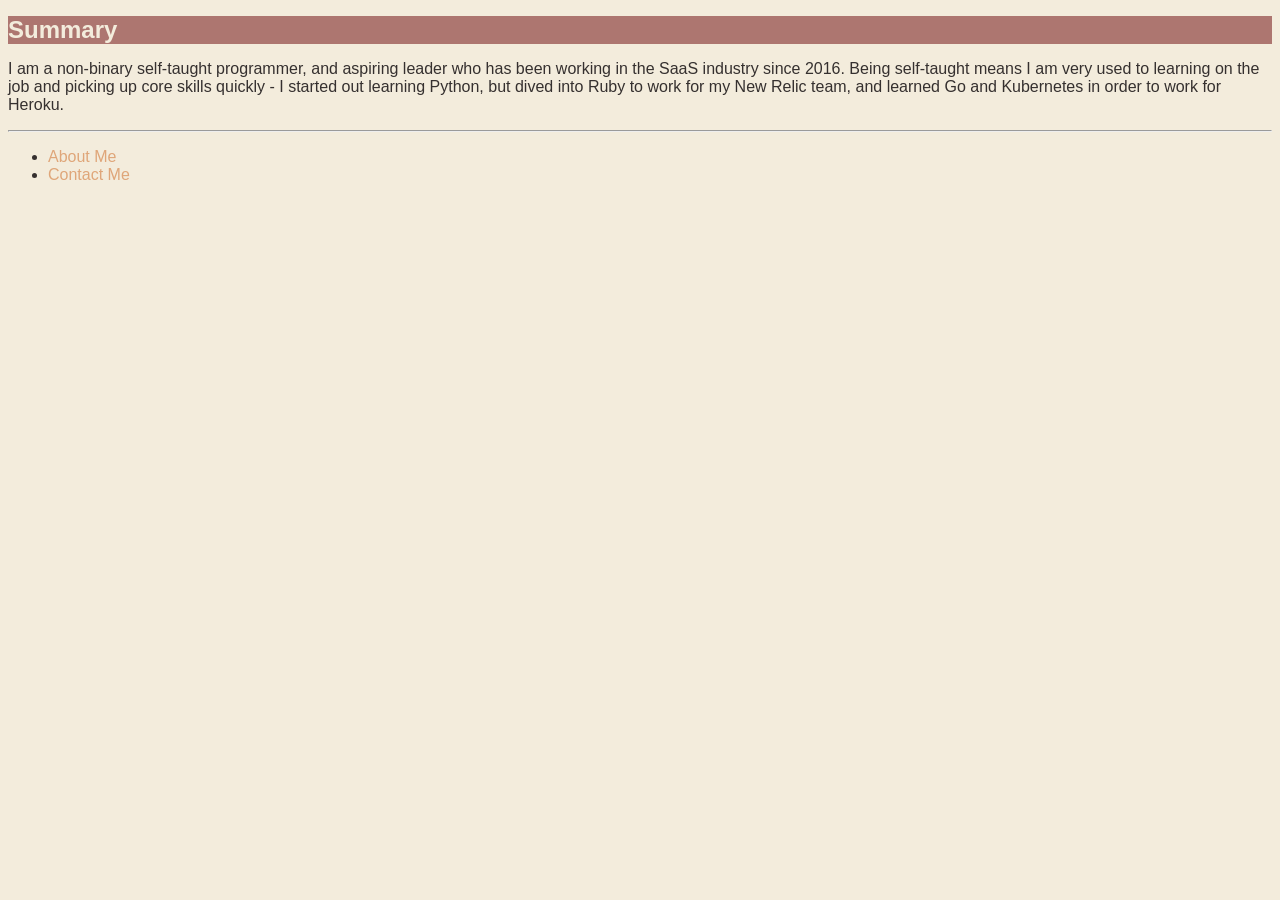
<file: index.html>
<!--Always start with the html boilerplate-->
<!DOCTYPE html>

<html>
    <head lang="en">
        <link 
            rel="stylesheet"
            href="styles.css"
        />
        <title>Caiten White, Software Engineer</title>

    </head>

    <body>
        <h1>Summary</h1>
        <p>
            I am a non-binary self-taught programmer, and aspiring leader who has been working in the SaaS industry since 2016. Being self-taught means I am very used to learning on the job and picking up core skills quickly - I started out learning Python, but dived into Ruby to work for my New Relic team, and learned Go and Kubernetes in order to work for Heroku.
        </p>
        <hr/>

        <p>
            <ul>
                <li>
                    <a href="./public/about.html">About Me</a>
                </li>
                <!--
                <li>
                    <a href="./public/resume.html">Resume</a>
                </li>
                -->
                <li>
                    <a href="./public/contact.html">Contact Me</a>
                </li>
            </ul>
        </p>
    </body>
</html>
</file>
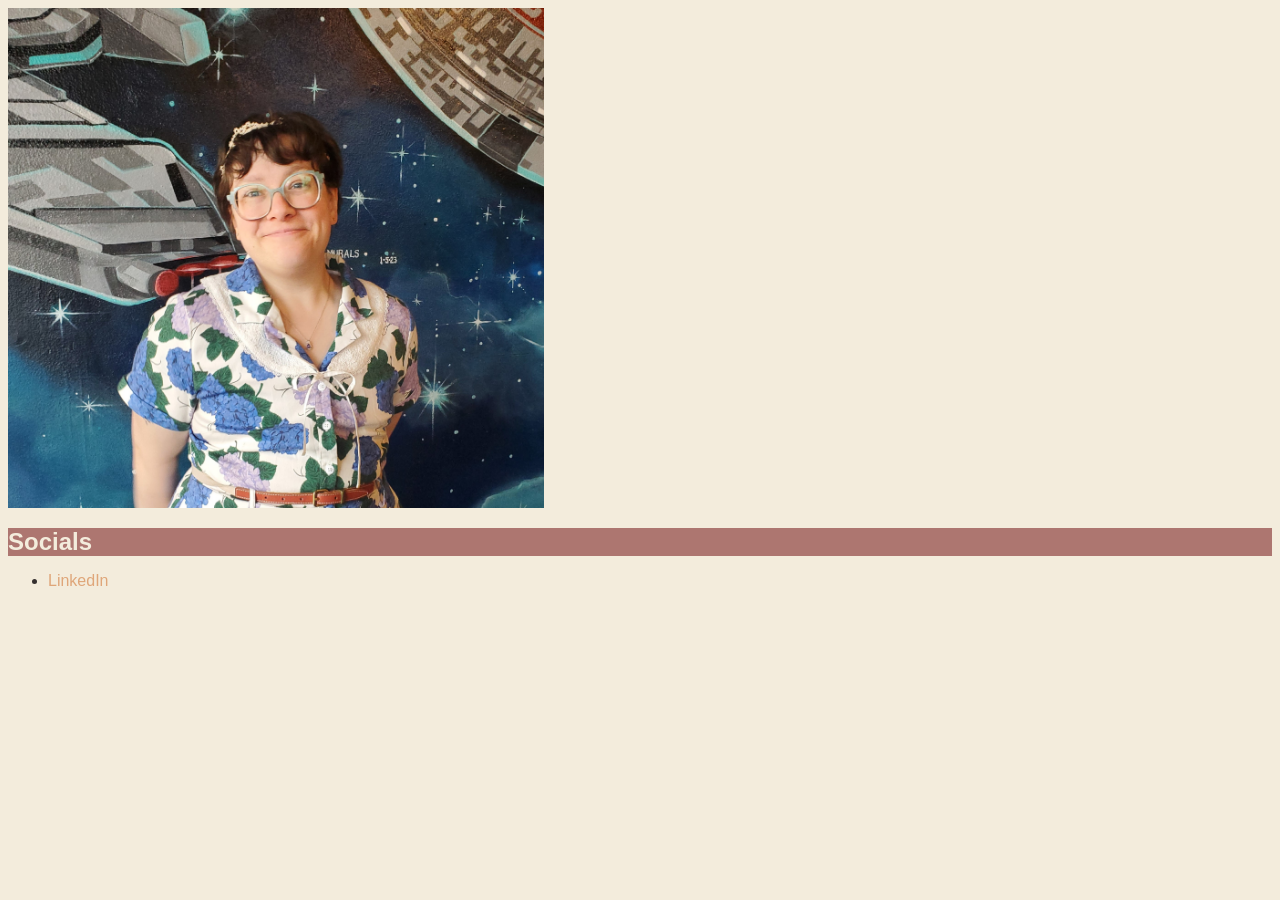
<file: public/about.html>
<!DOCTYPE html>

<html>
    <head lang="en">
        <link rel="stylesheet" href="../styles.css" />
        <title>About Me</title>
    </head>
    <body>
        <!--Put an image of yourself here.-->
        <img
            src="../assests/caiten_headshot.jpg"
            height="500"
            alt="Picture of me in front of a Star Trek mural."
        />
        <h1>Socials</h1>
        <p>
            <ul>
                <li>
                    <a href="https://www.linkedin.com/in/caiten-white-47384584/">LinkedIn</a>
                </li>
            </ul>
        </p>
    </body>
</html>
</file>
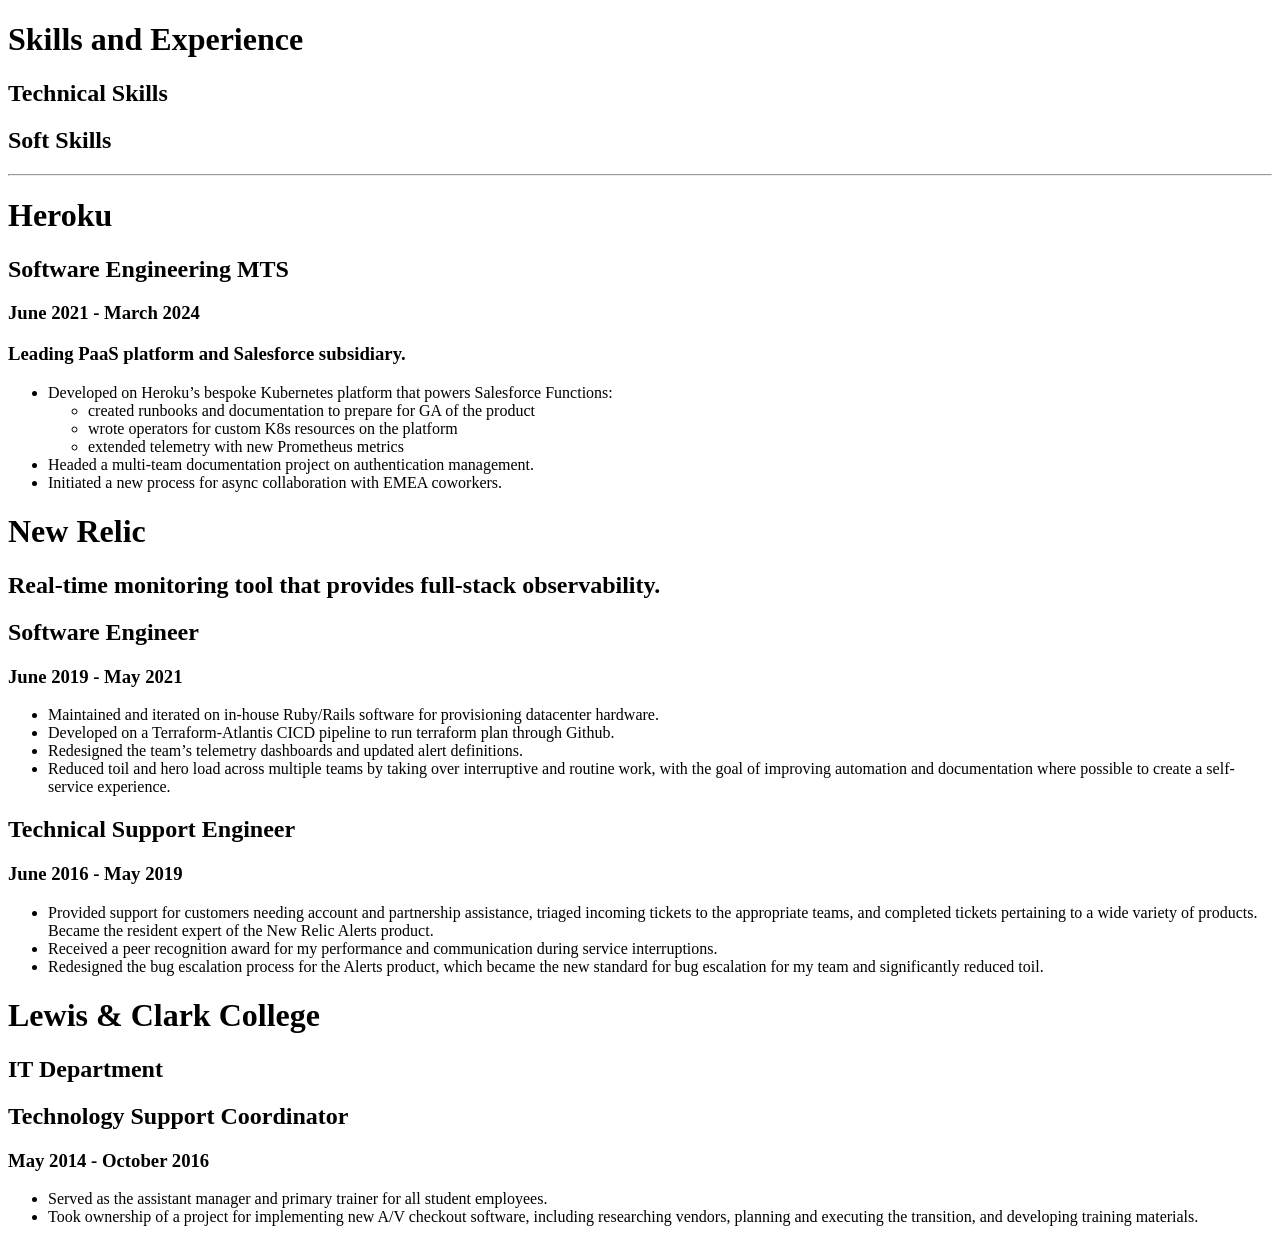
<file: public/resume.html>
<!DOCTYPE html>

<html>
    <head>
        <title>Work Experience ansd Skills</title>
    </head>
    <body>
        <h1>Skills and Experience</h1>
        <h2>Technical Skills</h2>
        <h2>Soft Skills</h2>
        <hr/>
        <h1>Heroku</h1>
        <h2>Software Engineering MTS</h2>
        <h3>June 2021 - March 2024</h3>
        <h3>Leading PaaS platform and Salesforce subsidiary.</h3>
        <p>
            <ul>
                <li> Developed on Heroku’s bespoke Kubernetes platform that powers Salesforce Functions:</li>
                <ul>
                    <li>created runbooks and documentation to prepare for GA of the product</li>
                    <li>wrote operators for custom K8s resources on the platform</li>
                    <li>extended telemetry with new Prometheus metrics</li>
                </ul>
                <li>Headed a multi-team documentation project on authentication management.</li>
                <li>Initiated a new process for async collaboration with EMEA coworkers.</li>
            </ul>
        </p>
       <h1>New Relic</h1>
       <h2>Real-time monitoring tool that provides full-stack observability.</h2>
       <h2>Software Engineer</h2>
       <h3>June 2019 - May 2021</h3>
       <p>
        <ul>
            <li>Maintained and iterated on in-house Ruby/Rails software for provisioning datacenter hardware.</li>
            <li>Developed on a Terraform-Atlantis CICD pipeline to run terraform plan through Github.</li>
            <li>Redesigned the team’s telemetry dashboards and updated alert definitions.</li>
            <li>Reduced toil and hero load across multiple teams by taking over interruptive and routine work, with the goal of improving automation and documentation where possible to create a self-service experience.</li>
        </ul>
       </p>
       <h2>Technical Support Engineer</h2>
       <h3>June 2016 - May 2019</h3>
       <p>
        <ul>
            <li>Provided support for customers needing account and partnership assistance, triaged incoming tickets to the appropriate teams, and completed tickets pertaining to a wide variety of products. Became the resident expert of the New Relic Alerts product.</li>
            <li>Received a peer recognition award for my performance and communication during service interruptions.</li>
            <li>Redesigned the bug escalation process for the Alerts product, which became the new standard for bug escalation for my team and significantly reduced toil.</li>
        </ul>
        </p>
        <h1>Lewis & Clark College</h1>
        <h2>IT Department</h2>
        <h2>Technology Support Coordinator</h2>
        <h3>May 2014 - October 2016</h3>
        <p>
            <ul>
                <li>Served as the assistant manager and primary trainer for all student employees.</li>
                <li>Took ownership of a project for implementing new A/V checkout software, including researching vendors, planning and executing the transition, and developing training materials.</li>
            </ul>
        </p>
    </body>
</html>
</file>
<file: styles.css>
/* Examples of an element selector. */
html{
    background-color: #F3ECDC;
}

h1{
    background-color: #AD7670;
    color: #F3ECDC;
    font-size: 18pt;
    
}

h2{
    background-color: #BFD5BE;
    color: #F3ECDC;
    font-size: 15pt;
   }
    
/* dot selectors are Class selectors */
.purple-text{
    color: rgb(100, 100, 199);
}
/* You can add a class to any html element to specify if it needs different formatting. */

/* ID selectors */
#main{
    color: #B4D3D9;
}
/* can similarly add to an element to specify formatting
However, where Class selectors can be applied to many elements,
ID selectors should only be applied to one element per page. */

/* Attribute selectors target elements with a particular attribute assigned.*/
a{
    color: #DFA679;
    text-decoration: dotted #DFA679;
}

/* Universal Selector selects everything */
*{
    color: #35302f;
    font-family: Arial, Helvetica, sans-serif;
    font-size: 12pt;
}
</file>
